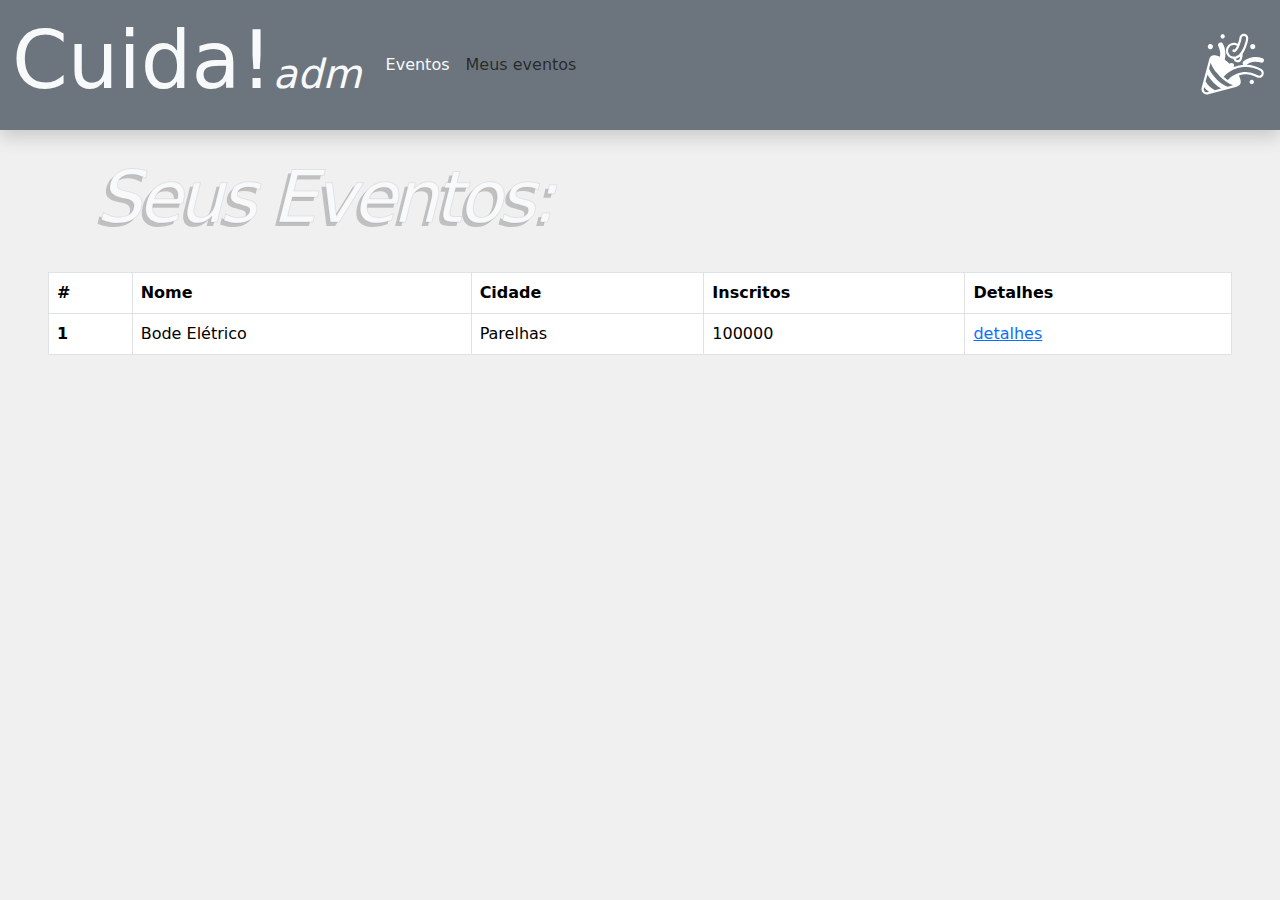
<file: adm.html>
<!doctype html>
<html lang="en">
  <head>
    <meta charset="utf-8">
    <meta name="viewport" content="width=device-width, initial-scale=1">
    <title>Bootstrap demo</title>
    <link rel="stylesheet" href="style.css">
    <link href="https://cdn.jsdelivr.net/npm/bootstrap@5.3.3/dist/css/bootstrap.min.css" rel="stylesheet" integrity="sha384-QWTKZyjpPEjISv5WaRU9OFeRpok6YctnYmDr5pNlyT2bRjXh0JMhjY6hW+ALEwIH" crossorigin="anonymous">
  </head>
  <body style="background: #F0F0F0;">
    <nav class="navbar navbar-expand-lg bg-adm-nav shadow">
        <div class="container-fluid">
          <a class="navbar-brand" href="#"><h1 class="display-1 fw-medium text-light">Cuida!<span class="h1 fst-italic">adm</span></h1></a>
          <div class="collapse navbar-collapse" id="navbarText">
            <ul class="navbar-nav me-auto mb-2 mb-lg-0">
              <li class="nav-item">
                <a class="nav-link active text-light" aria-current="page" href="#">Eventos</a>
              </li>
              <li class="nav-item">
                <a class="nav-link" href="#">Meus eventos</a>
              </li>
            </ul>
            <span class="navbar-text">
              <svg xmlns="http://www.w3.org/2000/svg" height="72" viewBox="0 0 128 129" fill="none">
                <path d="M61.4839 52.664C61.9292 52.8107 62.3852 52.9187 62.8519 52.988C63.5932 53.1747 64.3439 53.308 65.1039 53.388C65.4658 55.1294 66.4039 56.6981 67.7669 57.8409C69.1298 58.9837 70.8381 59.6339 72.616 59.6866C74.3938 59.7393 76.1376 59.1914 77.5658 58.1314C78.9941 57.0713 80.0235 55.5609 80.4879 53.844C81.3599 50.7 81.8079 47.452 81.8199 44.188C83.7302 41.5994 85.3003 38.7763 86.4919 35.788L86.5439 35.668L86.9719 34.628L87.5199 33.244C88.1053 31.7278 88.6587 30.1995 89.1799 28.66L89.2879 28.34L89.3279 28.212C89.5999 27.412 89.8719 26.524 90.1279 25.628C90.2799 25.1107 90.4252 24.588 90.5639 24.06C91.2215 21.7187 91.6528 19.3197 91.8519 16.896V16.776C91.9212 14.7922 91.2506 12.8534 89.9702 11.3365C88.6898 9.81952 86.8912 8.83278 84.9239 8.568C83.3679 8.36833 81.7878 8.64004 80.3879 9.348C79.1585 9.97054 78.1107 10.9001 77.3461 12.0466C76.5815 13.1931 76.1261 14.5177 76.0239 15.892V15.932C75.7123 18.378 75.1356 20.7828 74.3039 23.104C73.9039 24.304 73.5039 25.444 73.1039 26.464C72.2986 26.0507 71.4666 25.704 70.6079 25.424L70.5319 25.388C66.9301 24.2429 63.0221 24.5631 59.6547 26.2792C56.2873 27.9953 53.7317 30.9691 52.5415 34.5563C51.3514 38.1435 51.6226 42.0552 53.2965 45.4438C54.9703 48.8324 57.9119 51.4251 61.4839 52.66V52.664ZM76.6279 52.788C76.415 53.5777 75.96 54.2809 75.3268 54.7986C74.6936 55.3163 73.914 55.6225 73.0977 55.6742C72.2814 55.7258 71.4695 55.5203 70.776 55.0866C70.0826 54.6528 69.5426 54.0126 69.2319 53.256C69.9919 53.12 70.7372 52.928 71.4679 52.68C73.6698 51.9003 75.6945 50.6901 77.4239 49.12C77.2239 50.3573 76.9586 51.58 76.6279 52.788ZM56.1879 35.748C56.6157 34.4582 57.2934 33.2653 58.1823 32.2375C59.0713 31.2097 60.154 30.3671 61.3687 29.7579C62.5834 29.1487 63.9062 28.7848 65.2616 28.687C66.617 28.5893 67.9783 28.7595 69.2679 29.188L69.3879 29.228C70.1692 29.4787 70.9172 29.804 71.6319 30.204L71.5479 30.4V30.448C70.6551 32.5303 69.4402 34.4593 67.9479 36.164L67.8839 36.228L67.7839 36.344C67.656 36.4942 67.5226 36.6396 67.3839 36.78L66.9839 36.628L66.8639 36.588C66.2273 36.3775 65.5333 36.4277 64.9337 36.7275C64.334 37.0274 63.8775 37.5525 63.6639 38.188C63.5428 38.4974 63.4907 38.8296 63.5115 39.1613C63.5322 39.4929 63.6252 39.816 63.7839 40.108C64.0239 40.62 64.4319 41.032 64.9399 41.276C65.0732 41.308 65.2066 41.3453 65.3399 41.388C65.7026 41.5187 66.0746 41.6 66.4559 41.632C67.0648 41.668 67.6713 41.5292 68.2039 41.232C68.4839 41.088 68.7506 40.9227 69.0039 40.736C69.6786 40.208 70.2892 39.6147 70.8359 38.956L70.8759 38.916C72.6645 36.9033 74.1189 34.617 75.1839 32.144C75.3079 31.8601 75.4252 31.5734 75.5359 31.284V31.224L75.5759 31.128C75.7984 30.6067 76.0145 30.0827 76.2239 29.556L76.3599 29.208L76.4959 28.856C78.1919 24.796 79.3759 20.54 80.0279 16.188C80.0652 15.7027 80.1852 15.2373 80.3879 14.792C80.6196 14.2968 80.9505 13.8543 81.3599 13.492C82.1352 12.8027 83.1522 12.4489 84.1879 12.508C85.0479 12.556 85.8679 12.892 86.5079 13.468C86.9554 13.8604 87.3097 14.3476 87.545 14.8943C87.7802 15.441 87.8906 16.0333 87.8679 16.628C87.8252 17.268 87.7519 17.9347 87.6479 18.628C87.3279 20.6013 86.8799 22.544 86.3039 24.456L86.1359 25.016C85.4078 27.399 84.5872 29.7528 83.6759 32.072L83.5439 32.408C83.3174 32.9822 83.0854 33.5542 82.8479 34.124L82.7879 34.268L82.4439 35.1C81.0384 38.3639 79.1299 41.3873 76.7879 44.06C74.9137 46.4434 72.3596 48.201 69.4639 49.1C68.1053 49.4669 66.688 49.5647 65.2919 49.388C64.7219 49.3165 64.1578 49.2043 63.6039 49.052C63.3128 49.0235 63.0258 48.9631 62.7479 48.872C61.4552 48.4413 60.2601 47.7602 59.2307 46.8674C58.2014 45.9747 57.358 44.8879 56.7488 43.6691C56.1396 42.4504 55.7765 41.1235 55.6803 39.7644C55.584 38.4052 55.7565 37.0405 56.1879 35.748ZM48.2399 16.42C47.8212 16.7168 47.3472 16.9266 46.846 17.0371C46.3448 17.1475 45.8265 17.1564 45.3219 17.0632C44.8172 16.9699 44.3363 16.7765 43.9076 16.4942C43.479 16.212 43.1113 15.8467 42.8262 15.4199C42.5412 14.9931 42.3446 14.5135 42.248 14.0094C42.1515 13.5054 42.1569 12.9871 42.2641 12.4852C42.3713 11.9833 42.578 11.5079 42.872 11.0872C43.166 10.6666 43.5414 10.3091 43.9759 10.036C44.8225 9.50381 45.8434 9.3229 46.8214 9.53174C47.7993 9.74057 48.6572 10.3227 49.2127 11.1543C49.7681 11.9858 49.9772 13.0013 49.7956 13.9847C49.6139 14.968 49.0558 15.8417 48.2399 16.42ZM95.8719 91.804C96.2948 91.5037 96.7736 91.2912 97.2801 91.1791C97.7865 91.067 98.3103 91.0576 98.8205 91.1514C99.3306 91.2453 99.8168 91.4404 100.25 91.7254C100.684 92.0104 101.055 92.3794 101.344 92.8105C101.632 93.2417 101.831 93.7263 101.929 94.2357C102.027 94.7451 102.021 95.269 101.913 95.7763C101.805 96.2836 101.596 96.7641 101.299 97.1893C101.002 97.6145 100.623 97.9759 100.184 98.252C99.3287 98.7897 98.2976 98.9727 97.3096 98.7621C96.3217 98.5515 95.4548 97.9639 94.8932 97.1242C94.3317 96.2845 94.1198 95.2589 94.3026 94.2655C94.4853 93.272 95.0483 92.3889 95.8719 91.804ZM99.8679 36.148C101.098 36.148 102.279 35.6591 103.149 34.789C104.019 33.9188 104.508 32.7386 104.508 31.508C104.508 30.2774 104.019 29.0972 103.149 28.227C102.279 27.3569 101.098 26.868 99.8679 26.868C98.6373 26.868 97.4571 27.3569 96.5869 28.227C95.7167 29.0972 95.2279 30.2774 95.2279 31.508C95.2279 32.7386 95.7167 33.9188 96.5869 34.789C97.4571 35.6591 98.6373 36.148 99.8679 36.148ZM26.6039 35.364C26.0976 35.7178 25.5259 35.9669 24.9221 36.0968C24.3183 36.2267 23.6946 36.2347 23.0877 36.1205C22.4807 36.0062 21.9027 35.7719 21.3875 35.4314C20.8723 35.0908 20.4302 34.6508 20.0873 34.1372C19.7443 33.6235 19.5074 33.0466 19.3903 32.4402C19.2732 31.8338 19.2784 31.2101 19.4055 30.6057C19.5326 30.0013 19.779 29.4284 20.1304 28.9205C20.4818 28.4126 20.9311 27.98 21.4519 27.648C22.4756 26.9648 23.7288 26.7163 24.9358 26.9571C26.1428 27.1979 27.2047 27.9083 27.8879 28.932C28.5711 29.9557 28.8196 31.2089 28.5788 32.4159C28.338 33.6229 27.6276 34.6848 26.6039 35.368" fill="white"/>
                <path d="M117.584 60.06C117.086 60.2912 116.547 60.4215 115.999 60.4434C115.45 60.4654 114.903 60.3786 114.388 60.188C110.146 58.6023 105.569 58.126 101.091 58.8043C96.6129 59.4826 92.3823 61.293 88.7999 64.064C98.108 64.304 107.208 66.84 115.292 71.46C117.269 72.5758 118.724 74.4278 119.341 76.6123C119.958 78.7967 119.686 81.1365 118.585 83.1214C117.484 85.1063 115.642 86.5753 113.462 87.2082C111.283 87.8411 108.941 87.5865 106.948 86.5C102.163 83.7221 96.8408 81.9954 91.3363 81.4346C85.8318 80.8739 80.271 81.4921 75.0239 83.248C76.364 85.82 77.3679 88.556 78.0039 91.388C78.2319 92.232 78.3439 93.108 78.3399 93.98C78.4764 95.0855 78.3758 96.2074 78.0447 97.2709C77.7137 98.3345 77.1598 99.3153 76.4199 100.148C76.0999 100.468 75.7466 100.747 75.3599 100.984C74.1781 102.119 72.7253 102.933 71.1399 103.348L20.1879 116.988C18.5452 117.426 16.8159 117.424 15.1741 116.982C13.5324 116.54 12.0361 115.673 10.8359 114.469C9.63564 113.264 8.77377 111.765 8.33702 110.122C7.90026 108.479 7.90403 106.749 8.34794 105.108L21.9879 54.148C22.4068 52.5447 23.2337 51.0771 24.3879 49.888C24.6173 49.5173 24.8839 49.1773 25.1879 48.868C25.9952 48.1475 26.9442 47.6037 27.9741 47.2717C29.0039 46.9397 30.0918 46.8267 31.1679 46.94C32.1399 46.916 33.1119 47.04 34.0479 47.308C36.5327 47.8674 38.9417 48.7215 41.2239 49.852C42.3439 43.372 41.2639 36.7 38.1479 30.908C37.5592 29.81 37.4307 28.5231 37.7907 27.3304C38.1508 26.1376 38.9699 25.1368 40.0679 24.548C41.1659 23.9592 42.4529 23.8307 43.6456 24.1908C44.8383 24.5509 45.8392 25.37 46.4279 26.468C51.1041 35.1837 52.2828 45.3539 49.7239 54.908C52.8295 57.1116 55.7817 59.5238 58.5599 62.128C59.4026 61.2737 60.5458 60.7825 61.7455 60.7592C62.9453 60.7359 64.1066 61.1823 64.9818 62.0033C65.8571 62.8242 66.3768 63.9546 66.4303 65.1534C66.4837 66.3522 66.0666 67.5244 65.2679 68.42C65.8386 68.1933 66.4173 67.976 67.0039 67.768C72.2757 65.8735 77.7733 64.6793 83.3559 64.216C82.8642 63.8214 82.4676 63.3211 82.1956 62.7523C81.9236 62.1834 81.7832 61.5607 81.7847 60.9301C81.7863 60.2996 81.9297 59.6776 82.2045 59.1101C82.4793 58.5426 82.8783 58.0442 83.3719 57.652C88.0932 53.9181 93.6986 51.4664 99.6453 50.5344C105.592 49.6023 111.679 50.2215 117.316 52.332C118.089 52.6247 118.757 53.1391 119.239 53.8107C119.72 54.4824 119.992 55.2812 120.02 56.1069C120.049 56.9325 119.833 57.7483 119.4 58.4516C118.966 59.1549 118.334 59.7145 117.584 60.06ZM46.0319 89.488L45.3079 88.868L45.9719 89.436L46.0319 89.488ZM16.2159 113.12C17.1759 113.38 18.1919 113.38 19.1559 113.124L21.4679 112.52C18.1987 110.149 15.2619 107.351 12.7359 104.2L12.2119 106.16C11.8206 107.614 12.0225 109.164 12.7733 110.469C13.5241 111.774 14.7624 112.727 16.2159 113.12ZM22.5999 103.092C25.4477 105.716 28.6512 107.926 32.1159 109.656L43.3079 106.66C38.9524 104.087 34.8887 101.049 31.1879 97.6C26.3484 93.0291 22.1236 87.8483 18.6199 82.188L15.4439 94.064C17.3903 97.3966 19.7996 100.436 22.5999 103.092ZM36.6679 91.752C42.0061 96.6807 48.1304 100.682 54.7879 103.592L64.7519 100.92C55.6394 97.3185 47.4307 91.7564 40.7079 84.628C38.3514 82.2889 36.1292 79.8183 34.0519 77.228C33.1319 76.0867 32.2733 74.9493 31.4759 73.816C28.4861 69.7726 26.0986 65.3169 24.3879 60.588L21.5759 71.232C25.3964 78.8846 30.5011 85.8252 36.6679 91.752ZM114.804 76.112C114.408 75.6402 113.924 75.249 113.38 74.96H113.36C106.581 71.0823 99.0236 68.7628 91.2365 68.1699C83.4493 67.5769 75.6279 68.7254 68.3399 71.532L67.5719 71.812L67.6079 71.852C60.0281 74.8841 53.2616 79.6453 47.8479 85.756C48.8839 86.664 49.8879 87.496 50.8839 88.296C52.2799 89.416 53.6839 90.452 55.2839 91.496C59.6489 86.4723 65.1819 82.5986 71.396 80.216C77.455 77.8393 83.9706 76.8544 90.4614 77.3342C96.9522 77.814 103.252 79.7462 108.896 82.988C109.827 83.5465 110.925 83.7576 111.997 83.5841C113.069 83.4107 114.045 82.8637 114.752 82.0401C115.459 81.2164 115.852 80.1691 115.862 79.0835C115.871 77.9979 115.497 76.9479 114.804 76.112Z" fill="white"/>
              </svg>
            </span>
          </div>
        </div>
      </nav>

      <div class="d-flex px-5 py-4 flex-wrap gap-4 justify-content-start">
				<h2 class="display-2 ms-5 fw-medium text-light fst-italic" style="letter-spacing: -4px; text-shadow: -4px 4px 0px rgba(0, 0, 0, 0.20); -webkit-text-stroke-width: 1px;-webkit-text-stroke-color: rgba(0, 0, 0, 0.08);"> Seus Eventos: </h2>

        <table class="table table-bordered text-light"> 
          <a href="#"><thead>
            <tr>
              <th scope="col">#</th>
              <th scope="col">Nome</th>
              <th scope="col">Cidade</th>
              <th scope="col">Inscritos</th>
              <th scope="col">Detalhes</th>
            </tr>
          </thead></a>
          <tbody>
            <tr>
              <th scope="row">1</th>
              <td>Bode Elétrico</td>
              <td>Parelhas</td>
              <td>100000</td>
              <td><a href="#">detalhes</a></td>
            </tr>
          </tbody>
        </table>

      </div>
    <script src="https://cdn.jsdelivr.net/npm/bootstrap@5.3.3/dist/js/bootstrap.bundle.min.js" integrity="sha384-YvpcrYf0tY3lHB60NNkmXc5s9fDVZLESaAA55NDzOxhy9GkcIdslK1eN7N6jIeHz" crossorigin="anonymous"></script>
  </body>
</html>
</file>
<file: style.css>
.bg-nav{
    background-color: #3DD5F3;
}

.bg-adm-nav{
    background-color: #6C757D;
}

.text-tertiary{
    color: rgba(0, 0, 0, 0.20);
}
</file>
